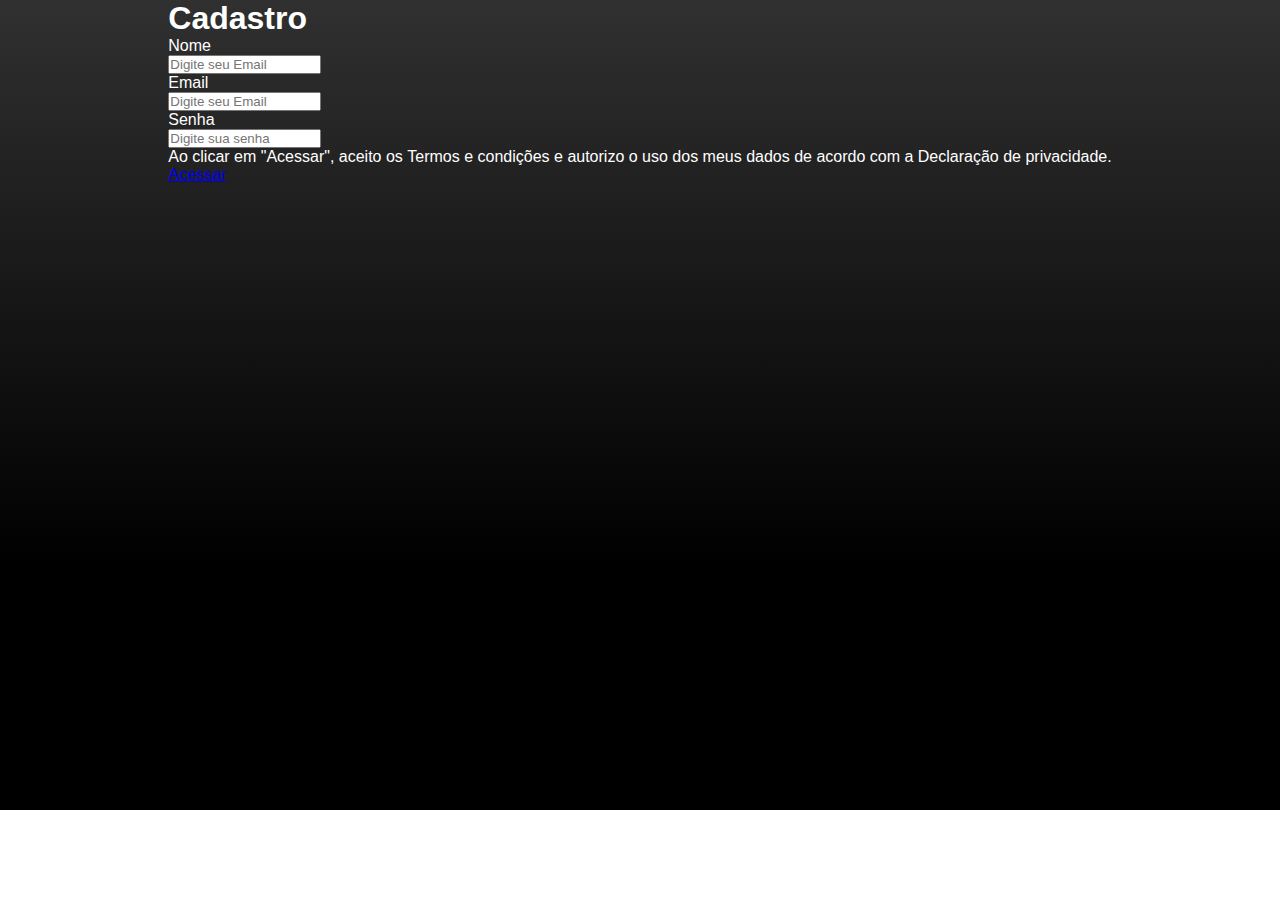
<file: login.html>
<!DOCTYPE html>
<html lang="en">
<head>
    <meta charset="UTF-8">
    <meta name="viewport" content="width=device-width, initial-scale=1.0">
    <title>Document</title>
    <link rel="stylesheet" href="style.css">
</head>
<body>

   

<main>
        <div class="divPrincipal">
        <div>
            <h1>Cadastro</h1>
            
            <p class="nomes">Nome</p>
            <div>
                <input type="text" placeholder="Digite seu Email" class="digitarEmail" required>
            </div>

            <p class="nomes">Email</p>
            <div>
                <input type="email" placeholder="Digite seu Email" class="digitarEmail" required>
            </div>

            <p class="nomes">Senha</p>
            <div>
                <input type="password" placeholder="Digite sua senha" class="digitarSenha" required>
            </div>

            <p id="termos">Ao clicar em "Acessar", aceito os Termos e condições e autorizo o uso dos meus dados de acordo com a Declaração de privacidade.</p>

            <div class="decorarSubmit">
                 <a href="../paginaInicial/index.html" class="botaoSubmit" type="submit">Acessar</a>
            </div>
           
        </div>
</main>

</body>
</html>
</file>
<file: style.css>
*{
    font-family: 'Gill Sans', 'Gill Sans MT', Calibri, 'Trebuchet MS', sans-serif;
    margin: 0;
    padding: 0;
}
header{
    display: flex;
    align-items: center;
    justify-content: center;
    background: linear-gradient(to bottom, black 30% ,white 400% );
    height: 10vh ;
}
.nomeSite{
    color: white;
    margin-left: 1vw;
}
main{
    height: 90vh;
    background: linear-gradient(to top, black 30% , white 400%);
    display: flex;
    /* justify-content: center; */
    align-items: center;
    color: white;
    flex-direction: column;
}
.logo{
    margin-top: 2rem;
    height: 17vh;
    width: 10vw;
}
.divTituloPromocao{
    display: flex;
    flex-direction: column;
    margin-top: 2rem;

}
.tituloPromocao1{
    display: flex;
    color: white;
    align-items: flex-start;
    justify-content: center;
    font-size: 5vh;
}
.tituloPromocao2{
    display: flex;
    justify-content: center;
    font-size: 5vh;
}



.produtos{
    display: flex;
    /* align-items: center; */
    justify-content: center;
    /* align-content: space-around; */
    gap: 2rem;
    margin-top: 4rem;
}   
.bordaProdutos{
    background: linear-gradient(#201f1f, #383737);
    border-radius: 2rem;
    height: 45vh;
    
}
.divProdutos{
    display: flex;
    align-items: flex-end;

}
.produtosImagem{
    display: flex;
    height: 40vh;
    align-items: center;
    margin-left: 2rem;
    transition: transform 1s;
}
.produtosImagem:hover{
    transform: scale(1.2);
}
.botaoCarrinho{
    display: flex;
    background: transparent;
    border: none;
    height: 1vh;
    margin-bottom: 1.5rem;
    transition: transform 1s;
    /* margin-top: 15rem; */
}
.botaoCarrinho:hover{
    transform: scale(1.2);
}
.carrinhoIcon{
    height: 10vh;
    width: 7vw; 
}
.nomeProduto{
    display: flex;
    color: white;
    margin-left: 2rem;
    font-size: 1.5rem;
}
.linkMaisProdutos{
    display: flex;
    align-items: center;
    justify-content: center;
    margin-top: 3rem;
    border-radius: 2rem;
    width: 20vw;
    height: 10vh;
    font-size: 1.5rem;
    background: linear-gradient(#201f1f, #383737);
    text-decoration: none;
    color: white;
    transition: transform 1s;
}
.linkMaisProdutos:hover{
    transform: scale(1.2);
}
</file>
